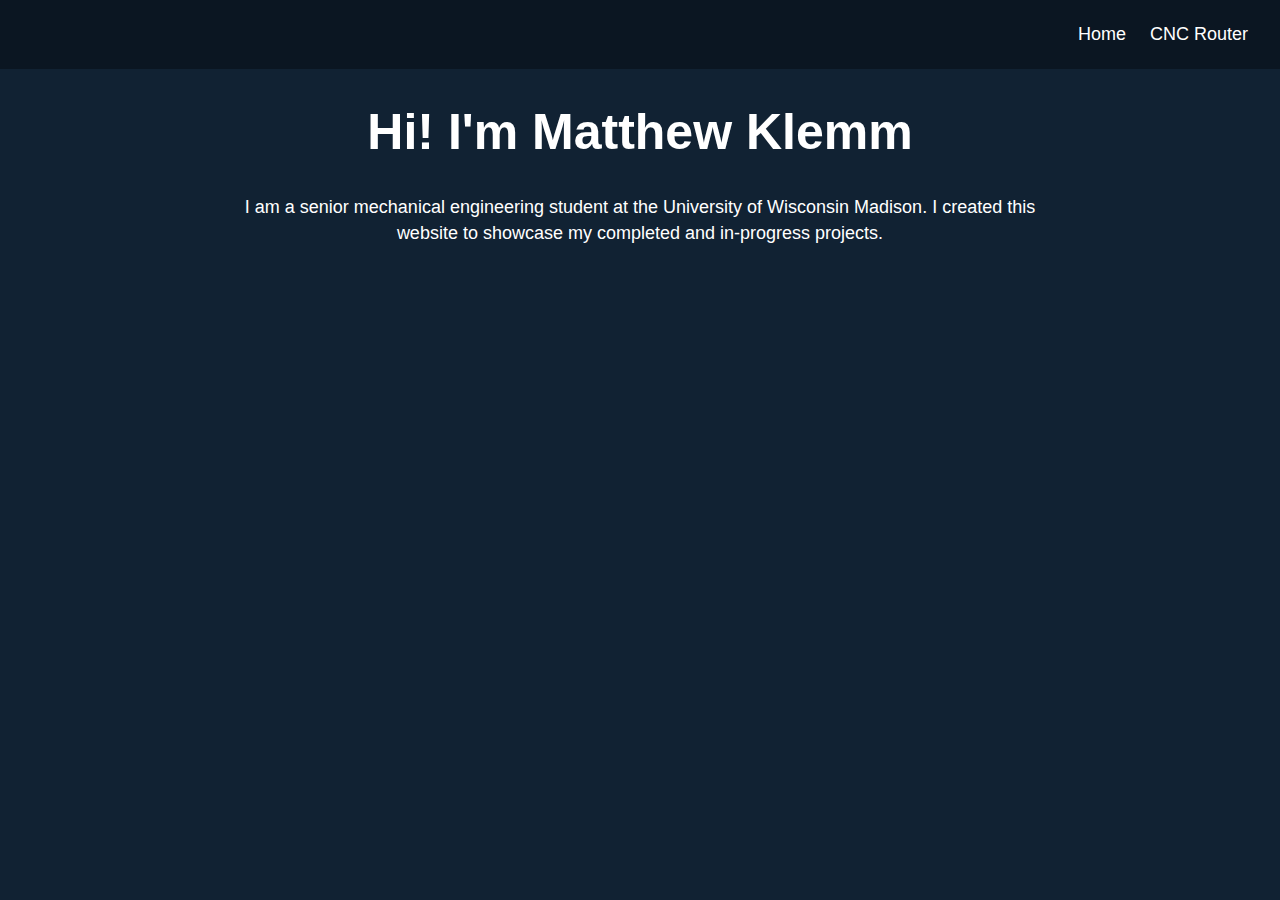
<file: index.html>
<!DOCTYPE html> 
<link rel="stylesheet" href="https://Matt-Klemm.github.io/styles.css">  
<html>
  <head>
    <title>Your Name - Homepage</title>
  </head>
  
 

  <header>
    <div class="header">
      <div class="header-right">
        <a href="index.html">Home</a>
        <a href="CNCRouter.html">CNC Router</a>
      </div>
    </div>
    <div class="main-heading">
      <h1><span id="HELLO_THIS_IS_MY_FIRST_HEADER-3">Hi! I'm Matthew Klemm</span></h1>
      <p>I am a senior mechanical engineering student at the University of Wisconsin Madison. I created this website to showcase my completed and in-progress projects.</p>
    </div>
  </header>
</html
</file>
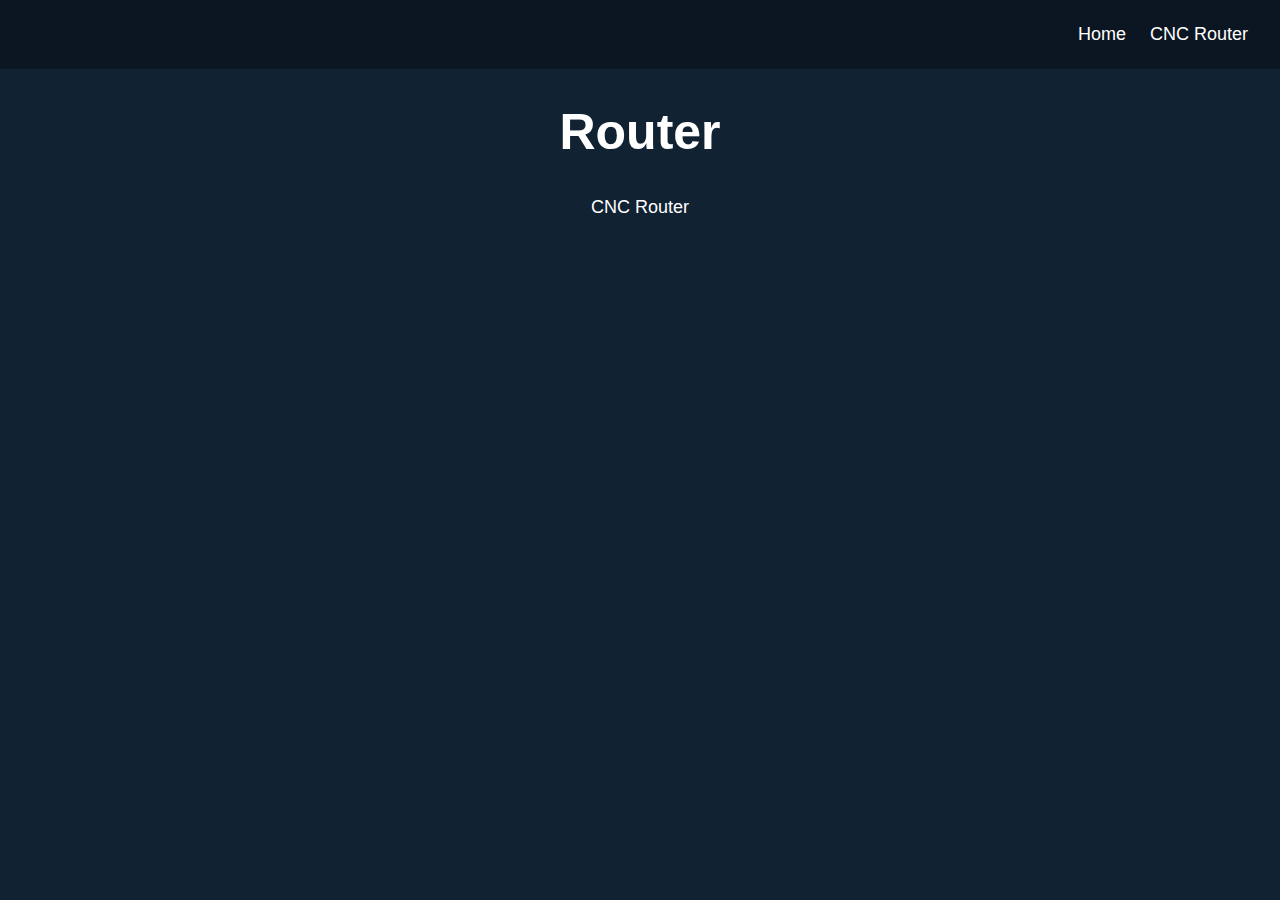
<file: CNCRouter.html>
<!DOCTYPE html> 
<link rel="stylesheet" href="https://Matt-Klemm.github.io/styles.css">  
<html>
  <head>
    <title>Your Name - Homepage</title>
  </head>
  
 

  <header>
    <div class="header">
      <div class="header-right">
        <a href="index.html">Home</a>
        <a href="CNCRouter.html">CNC Router</a>
      </div>
    </div>
    <div class="main-heading">
      <h1><span id="HELLO_THIS_IS_MY_FIRST_HEADER-3">Router</span></h1>
      <p>CNC Router</p>
    </div>
  </header>
</html
</file>
